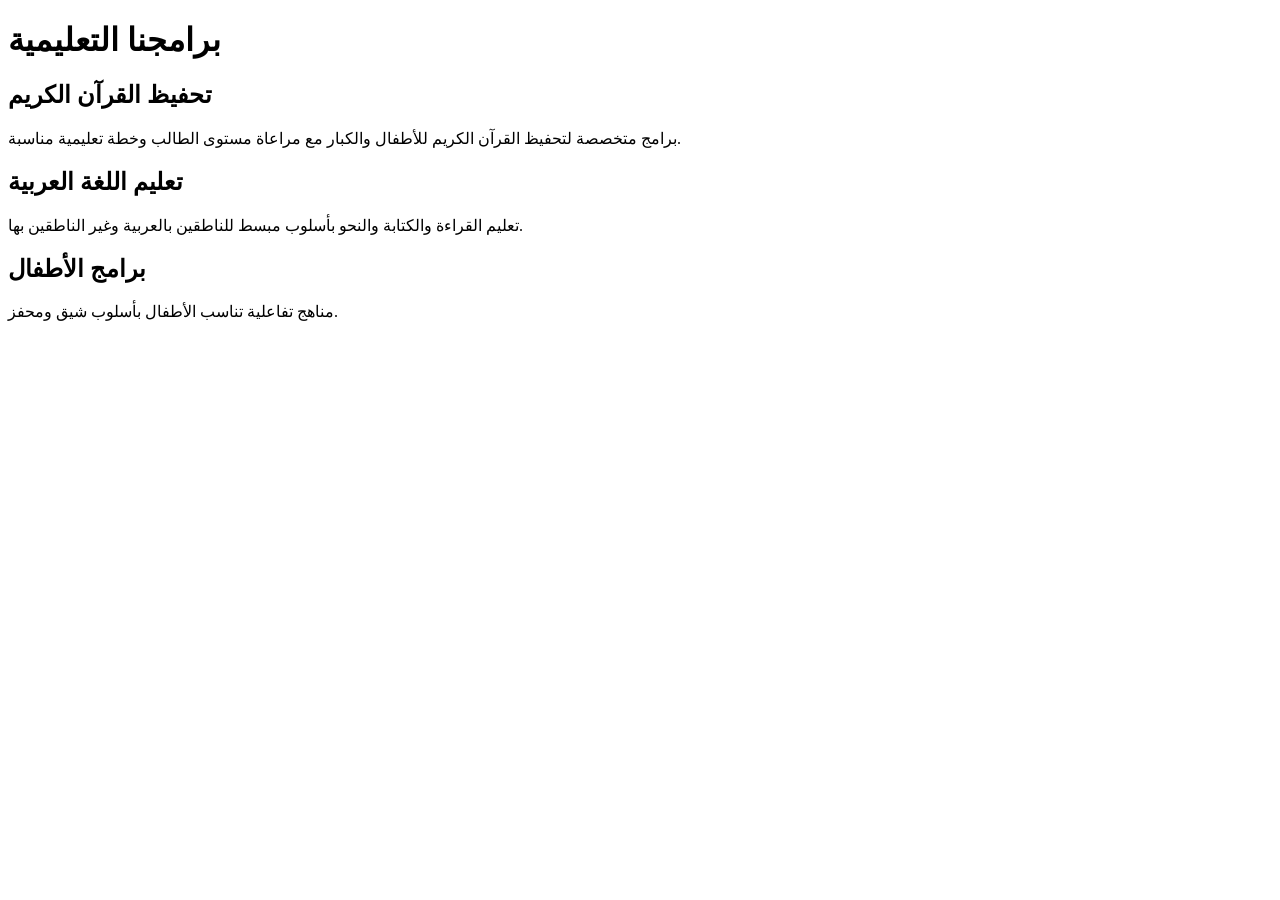
<file: programs.html>
<!DOCTYPE html>
<html lang="ar">
<head>
  <meta charset="UTF-8">
  <title>برامجنا | أكاديمية الفرقان</title>
  <meta name="description" content="برامج تحفيظ القرآن الكريم وتعليم اللغة العربية أونلاين للأطفال والكبار بإشراف معلمين متخصصين." />
</head>
<body>

<h1>برامجنا التعليمية</h1>

<h2>تحفيظ القرآن الكريم</h2>
<p>
برامج متخصصة لتحفيظ القرآن الكريم للأطفال والكبار
مع مراعاة مستوى الطالب وخطة تعليمية مناسبة.
</p>

<h2>تعليم اللغة العربية</h2>
<p>
تعليم القراءة والكتابة والنحو بأسلوب مبسط
للناطقين بالعربية وغير الناطقين بها.
</p>

<h2>برامج الأطفال</h2>
<p>
مناهج تفاعلية تناسب الأطفال بأسلوب شيق ومحفز.
</p>

</body>
</html>
</file>
